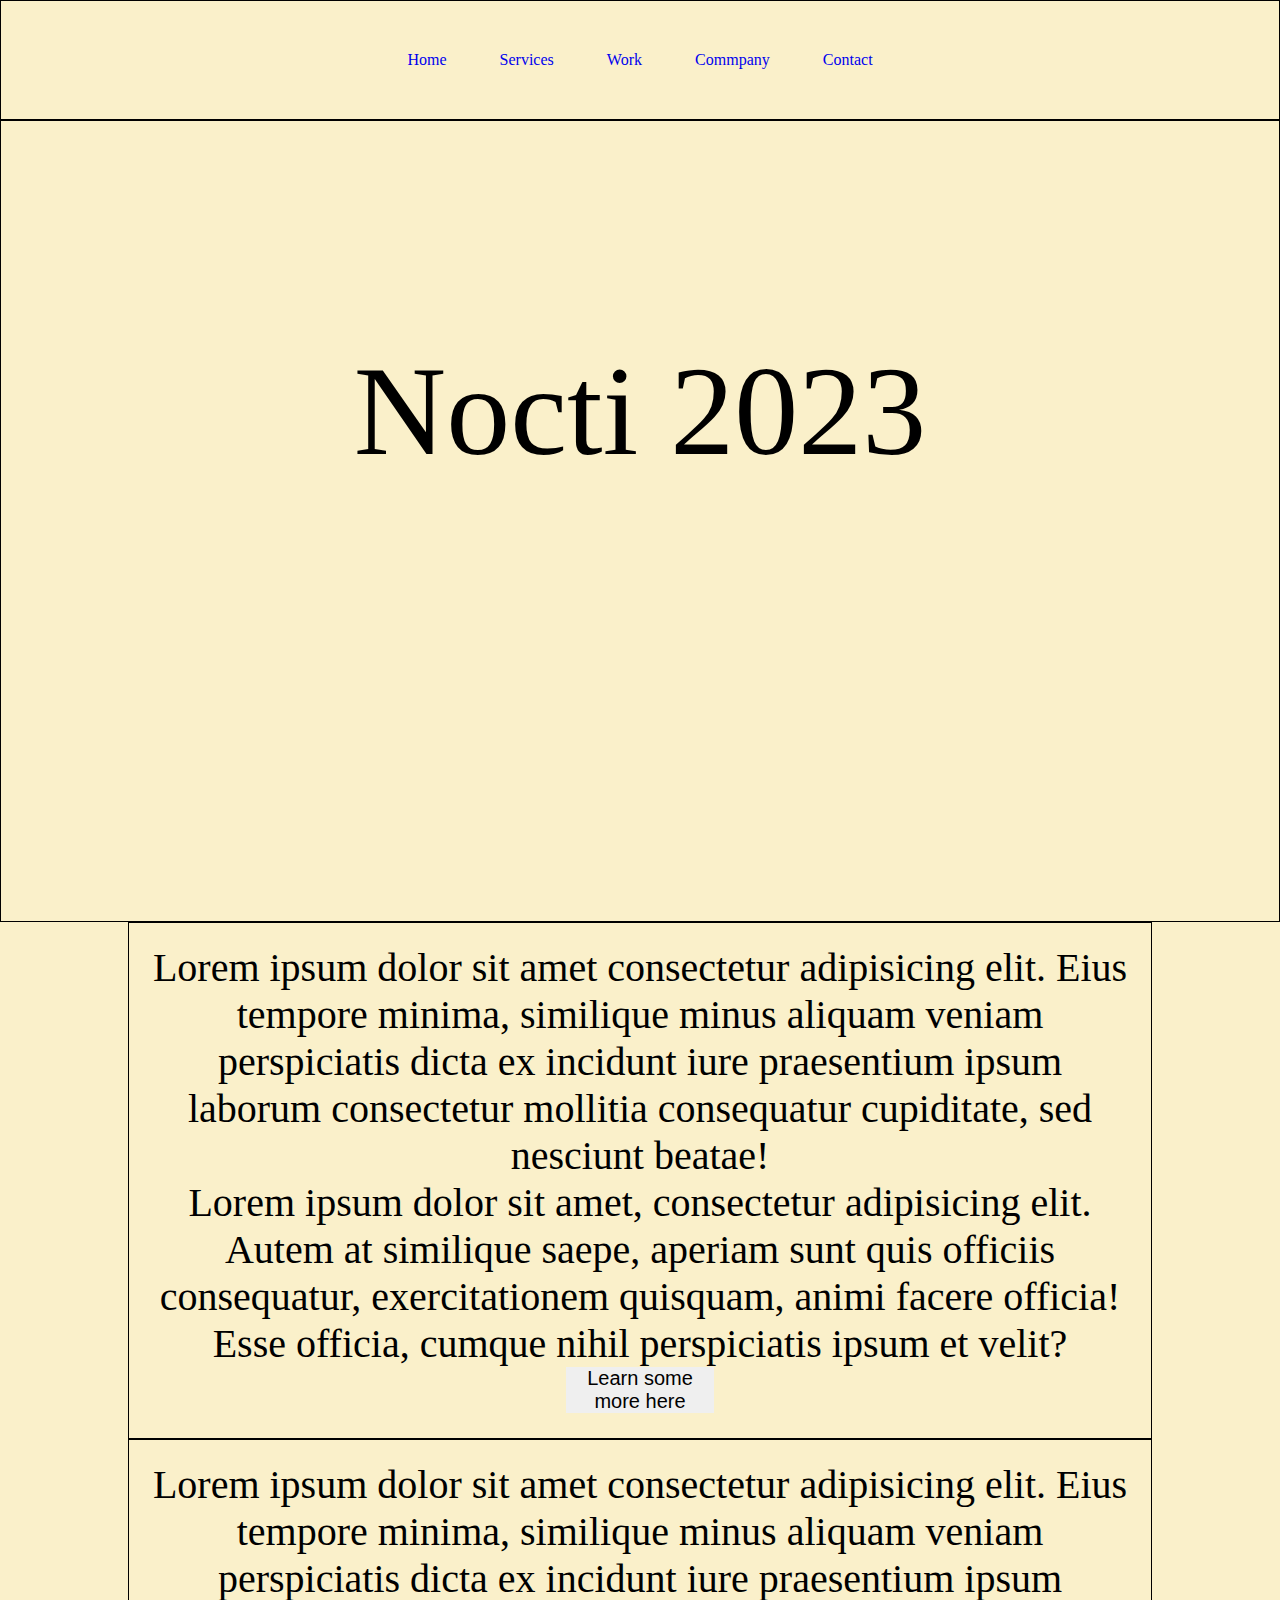
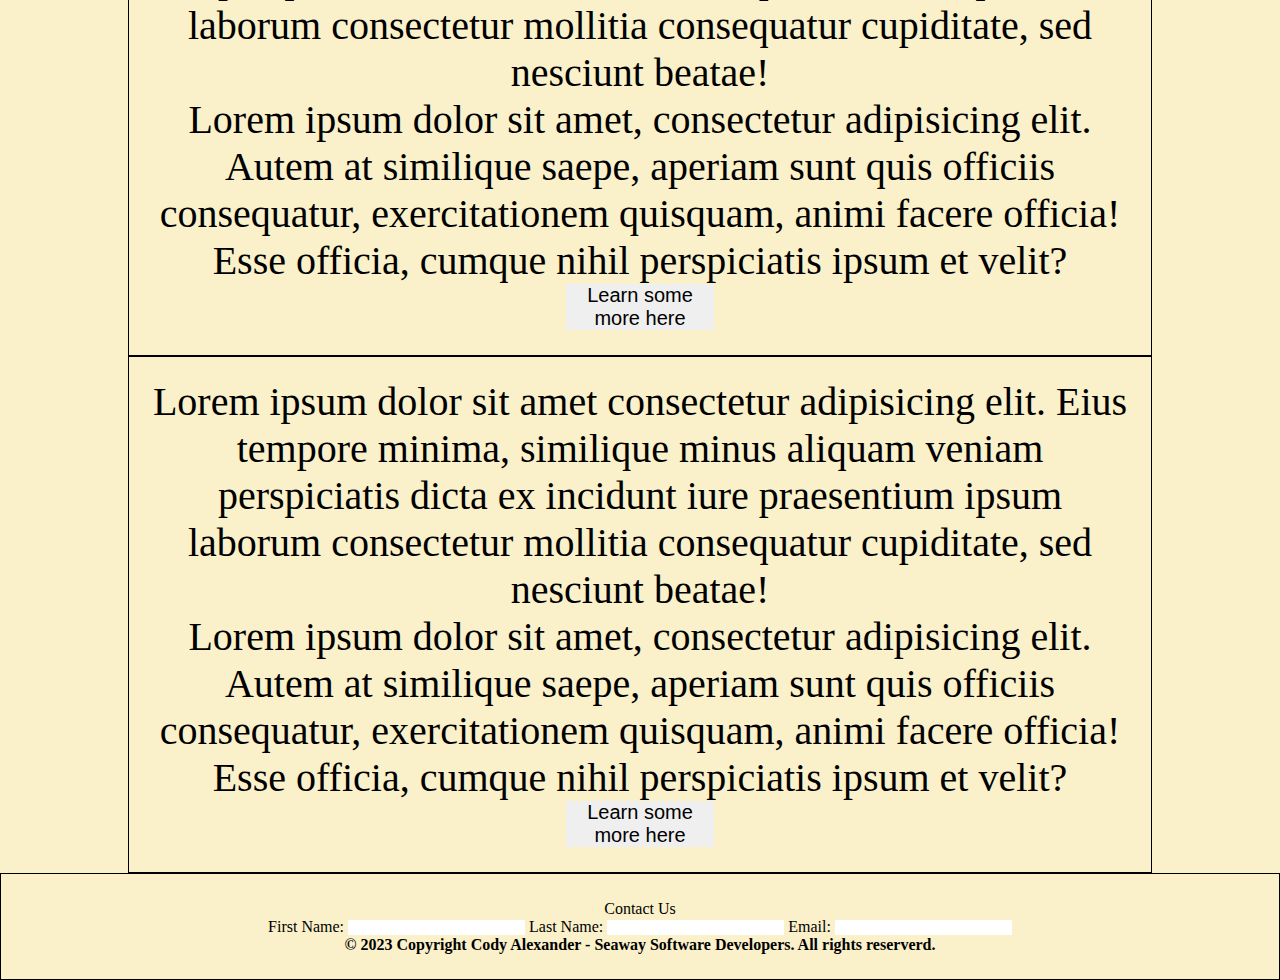
<file: index.html>
<!DOCTYPE html>
<html>
<head>
    <meta charset="utf-8">
    <meta name="keywords" content="HTML">
    <meta name="description" content="The webskelition test">
    <title>Nocti 2023</title>
    <link rel="stylesheet" href="css/styles.css">
</head>

<body>
<nav class="pain1">
    <ul>
        <li><a href="index.html">Home</a></li>
        <li><a href="service.html">Services</a></li>
        <li><a href="work.html">Work</a></li>
        <li><a href="buisness.html">Commpany</a></li>
        <li><a href="contact.html">Contact</a></li>
    </ul>
</nav>

<header><blockquote>Nocti 2023</blockquote></header>

<main>
    <container>
        <article>
            <section>
                <p>Lorem ipsum dolor sit amet consectetur adipisicing elit. Eius tempore minima, similique minus aliquam veniam perspiciatis dicta ex incidunt iure praesentium ipsum laborum consectetur mollitia consequatur cupiditate, sed nesciunt beatae!</p>
                <p>Lorem ipsum dolor sit amet, consectetur adipisicing elit. Autem at similique saepe, aperiam sunt quis officiis consequatur, exercitationem quisquam, animi facere officia! Esse officia, cumque nihil perspiciatis ipsum et velit?</p>
                <button type="button">Learn some more here</button>
            </section>
            <section>
                <p>Lorem ipsum dolor sit amet consectetur adipisicing elit. Eius tempore minima, similique minus aliquam veniam perspiciatis dicta ex incidunt iure praesentium ipsum laborum consectetur mollitia consequatur cupiditate, sed nesciunt beatae!</p>
                <p>Lorem ipsum dolor sit amet, consectetur adipisicing elit. Autem at similique saepe, aperiam sunt quis officiis consequatur, exercitationem quisquam, animi facere officia! Esse officia, cumque nihil perspiciatis ipsum et velit?</p>
                <button type="button">Learn some more here</button>
            </section>
            <section>
                <p>Lorem ipsum dolor sit amet consectetur adipisicing elit. Eius tempore minima, similique minus aliquam veniam perspiciatis dicta ex incidunt iure praesentium ipsum laborum consectetur mollitia consequatur cupiditate, sed nesciunt beatae!</p>
                <p>Lorem ipsum dolor sit amet, consectetur adipisicing elit. Autem at similique saepe, aperiam sunt quis officiis consequatur, exercitationem quisquam, animi facere officia! Esse officia, cumque nihil perspiciatis ipsum et velit?</p>
                <button type="button">Learn some more here</button>
            </section>
        </article>
    </container>
</main>
</body>
<footer>
    <form method="get" action="mailto: email@seawaysoftdev.org">
        <fieldset>
            <legend>Contact Us</legend>
            
            <lable for="fName">First Name:</lable>
            <input type="text" name="fName" id="fName" required>
            
            <lable for="lName">Last Name:</lable>
            <input type="text" name="lName" id="lname" required>
            
            <lable for="email">Email:</lable>
            <input type="email" name="email" id="email" required>
        </fieldset>
    </form>
    <h4>&copy; 2023 Copyright Cody Alexander - Seaway Software Developers. All rights reserverd.</h4>
</footer>
</html>
</file>
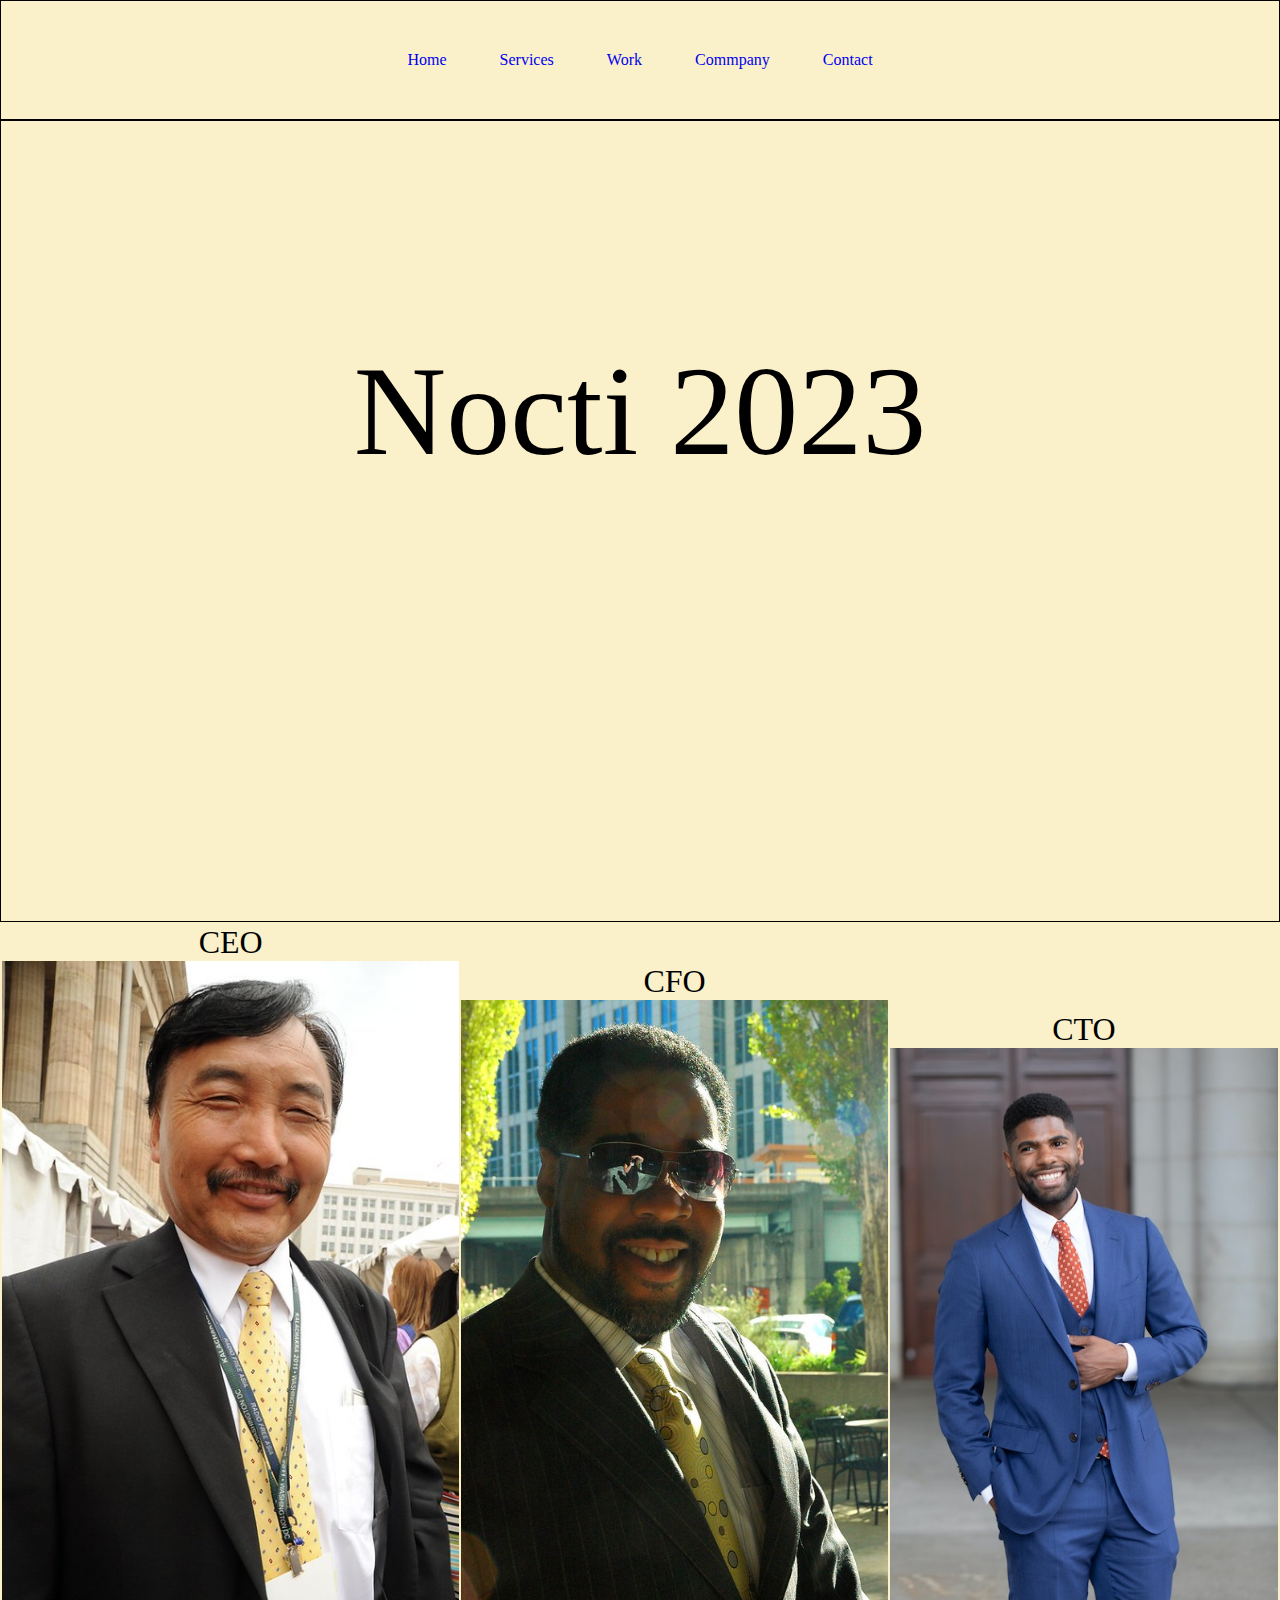
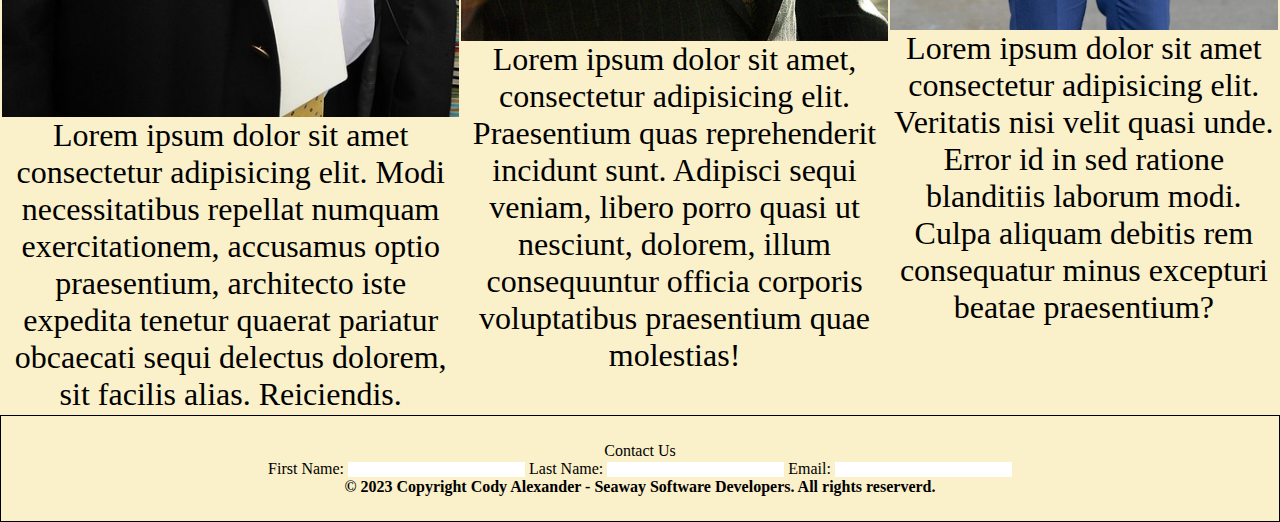
<file: buisness.html>
<!DOCTYPE html>
<html>
<head>
    <meta charset="utf-8">
    <meta name="keywords" content="HTML">
    <meta name="description" content="The webskelition test">
    <title>Nocti 2023</title>
    <link rel="stylesheet" href="css/styles.css">
</head>

<body>
<nav class="pain1">
    <ul>
        <li><a href="index.html">Home</a></li>
        <li><a href="service.html">Services</a></li>
        <li><a href="work.html">Work</a></li>
        <li><a href="buisness.html">Commpany</a></li>
        <li><a href="contact.html">Contact</a></li>
    </ul>
</nav>

<header><blockquote>Nocti 2023</blockquote></header>

<main>
    <div id="people">
    <table>
        <tr>
            <td>
                <p>CEO</p>
                <img src="images/happy.jpg" alt="">
                <p>Lorem ipsum dolor sit amet consectetur adipisicing elit. Modi necessitatibus repellat numquam exercitationem, accusamus optio praesentium, architecto iste expedita tenetur quaerat pariatur obcaecati sequi delectus dolorem, sit facilis alias. Reiciendis.</p>
            </td>
            <td>
                <p>CFO</p>
                <img src="images/bubles.jpg" alt="">
                <p>Lorem ipsum dolor sit amet, consectetur adipisicing elit. Praesentium quas reprehenderit incidunt sunt. Adipisci sequi veniam, libero porro quasi ut nesciunt, dolorem, illum consequuntur officia corporis voluptatibus praesentium quae molestias!</p>
            </td>
            <td>
                <p>CTO</p>
                <img src="images/Man in suit - 481x720.jpg" alt="">
                <p>Lorem ipsum dolor sit amet consectetur adipisicing elit. Veritatis nisi velit quasi unde. Error id in sed ratione blanditiis laborum modi. Culpa aliquam debitis rem consequatur minus excepturi beatae praesentium?</p>
            </td>
        </tr>
      </table>
      </div>
</main>
</body>
<footer>
    <form method="get" action="mailto: email@seawaysoftdev.org">
        <fieldset>
            <legend>Contact Us</legend>
            
            <lable for="fName">First Name:</lable>
            <input type="text" name="fName" id="fName" required>
            
            <lable for="lName">Last Name:</lable>
            <input type="text" name="lName" id="lname" required>
            
            <lable for="email">Email:</lable>
            <input type="email" name="email" id="email" required>
        </fieldset>
    </form>
    <h4>&copy; 2023 Copyright Cody Alexander - Seaway Software Developers. All rights reserverd.</h4>
</footer>
</html>
</file>
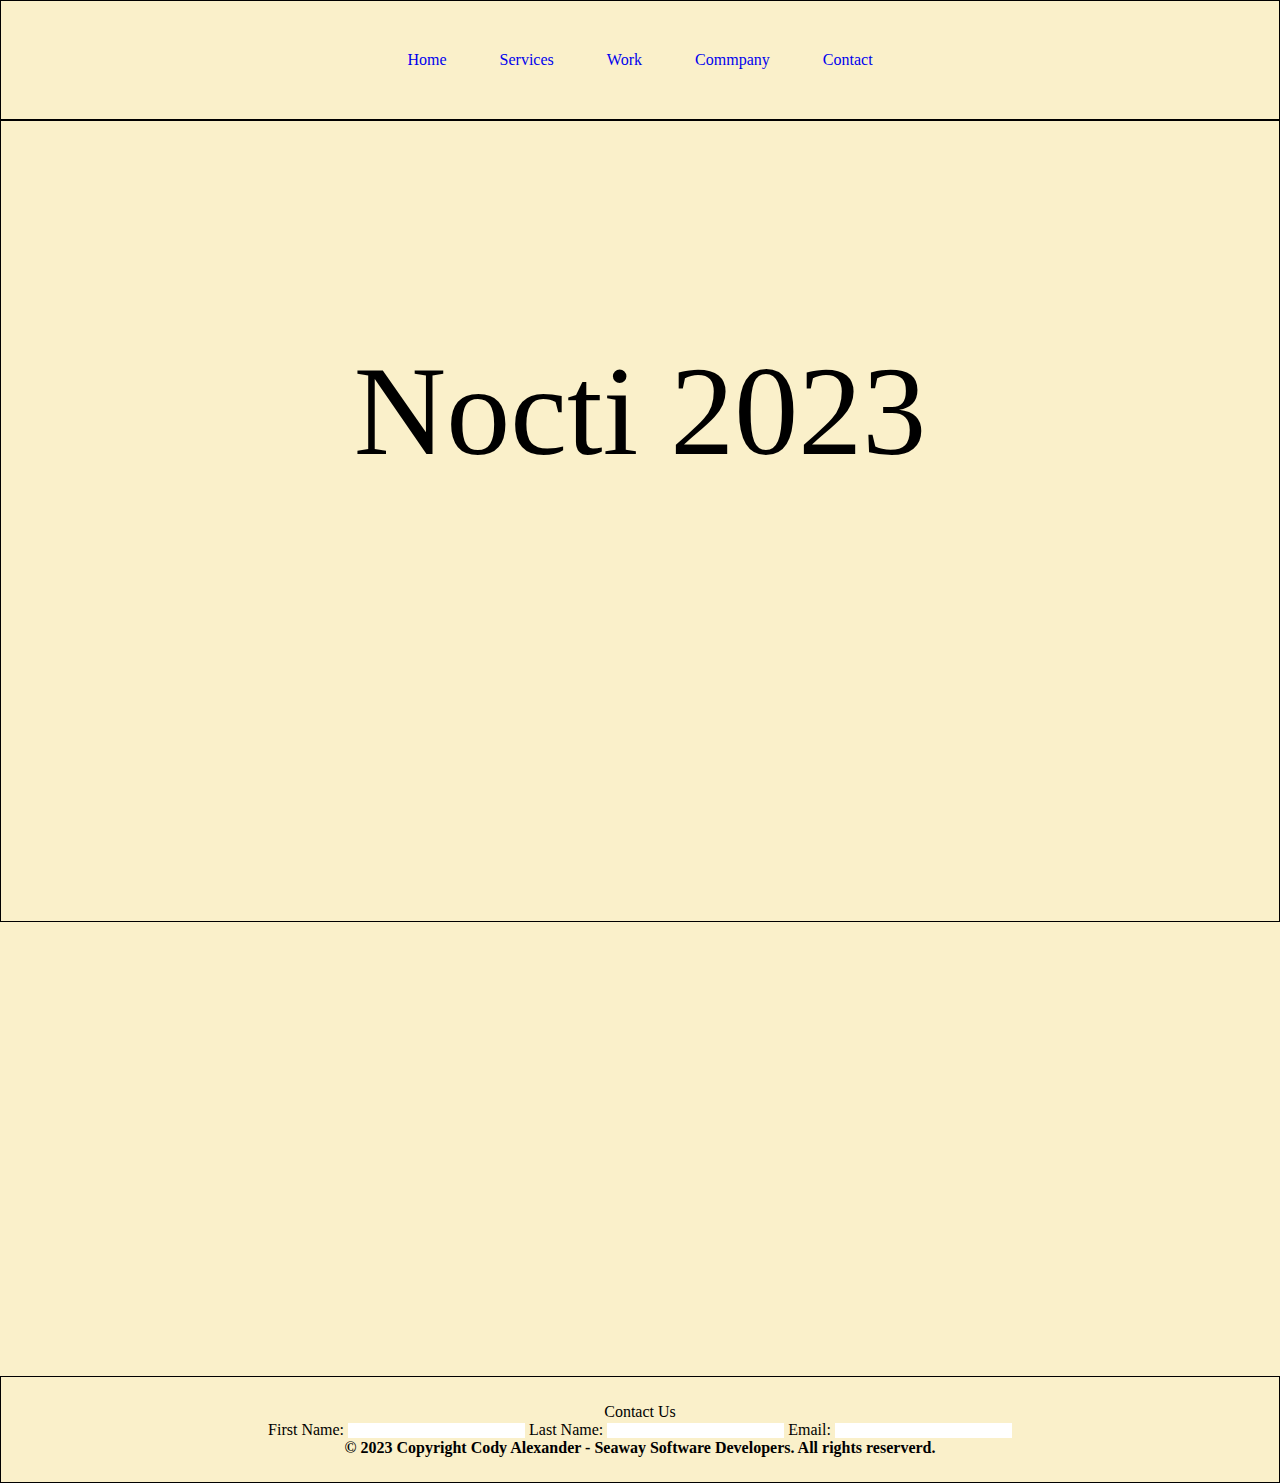
<file: contact.html>
<!DOCTYPE html>
<html>
<head>
    <meta charset="utf-8">
    <meta name="keywords" content="HTML">
    <meta name="description" content="The webskelition test">
    <title>Nocti 2023</title>
    <link rel="stylesheet" href="css/styles.css">
    <meta name="viewport" content="width=divice-width,initial-scale=1">
</head>

<body>
<nav class="pain1">
    <ul>
        <li><a href="index.html">Home</a></li>
        <li><a href="service.html">Services</a></li>
        <li><a href="work.html">Work</a></li>
        <li><a href="buisness.html">Commpany</a></li>
        <li><a href="contact.html">Contact</a></li>
    </ul>
</nav>

<header><blockquote>Nocti 2023</blockquote></header>

<main>
    <iframe src="https://www.google.com/maps/embed?pb=!1m14!1m8!1m3!1d11337.568256353157!2d-74.9899444!3d44.7320175!3m2!1i1024!2i768!4f13.1!3m3!1m2!1s0x4ccc5d49b5e03a9f%3A0xaf7b7b60e3215973!2sSeaway%20Area%20Tech%20Center!5e0!3m2!1sen!2sus!4v1682352683680!5m2!1sen!2sus" width="600" height="450" style="border:0;" allowfullscreen="" loading="lazy" referrerpolicy="no-referrer-when-downgrade"></iframe>
</main>
</body>
<footer>
    <form method="get" action="mailto: email@seawaysoftdev.org">
    <fieldset>
        <legend>Contact Us</legend>
        
        <lable for="fName">First Name:</lable>
        <input type="text" name="fName" id="fName" required>
        
        <lable for="lName">Last Name:</lable>
        <input type="text" name="lName" id="lname" required>
        
        <lable for="email">Email:</lable>
        <input type="email" name="email" id="email" required>
    </fieldset>
</form>
    <h4>&copy; 2023 Copyright Cody Alexander - Seaway Software Developers. All rights reserverd.</h4>
</footer>
</html>
</file>
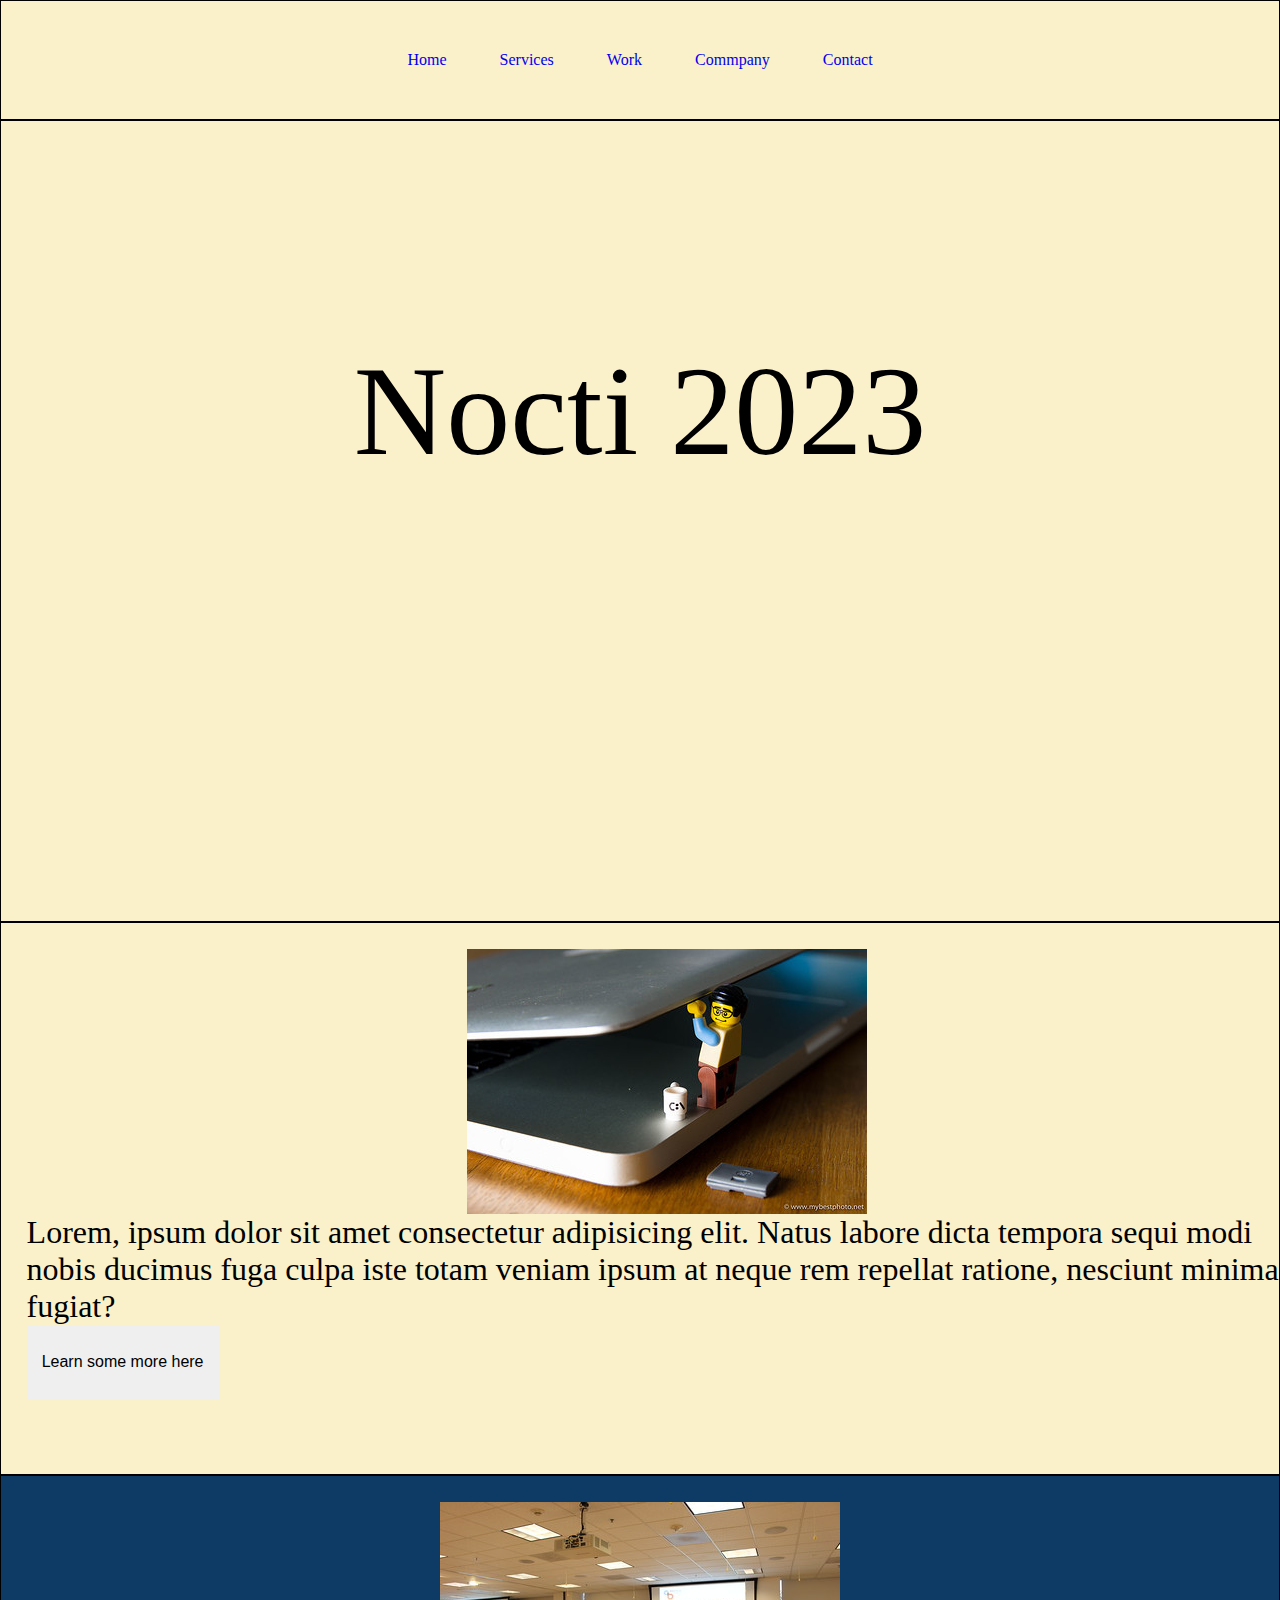
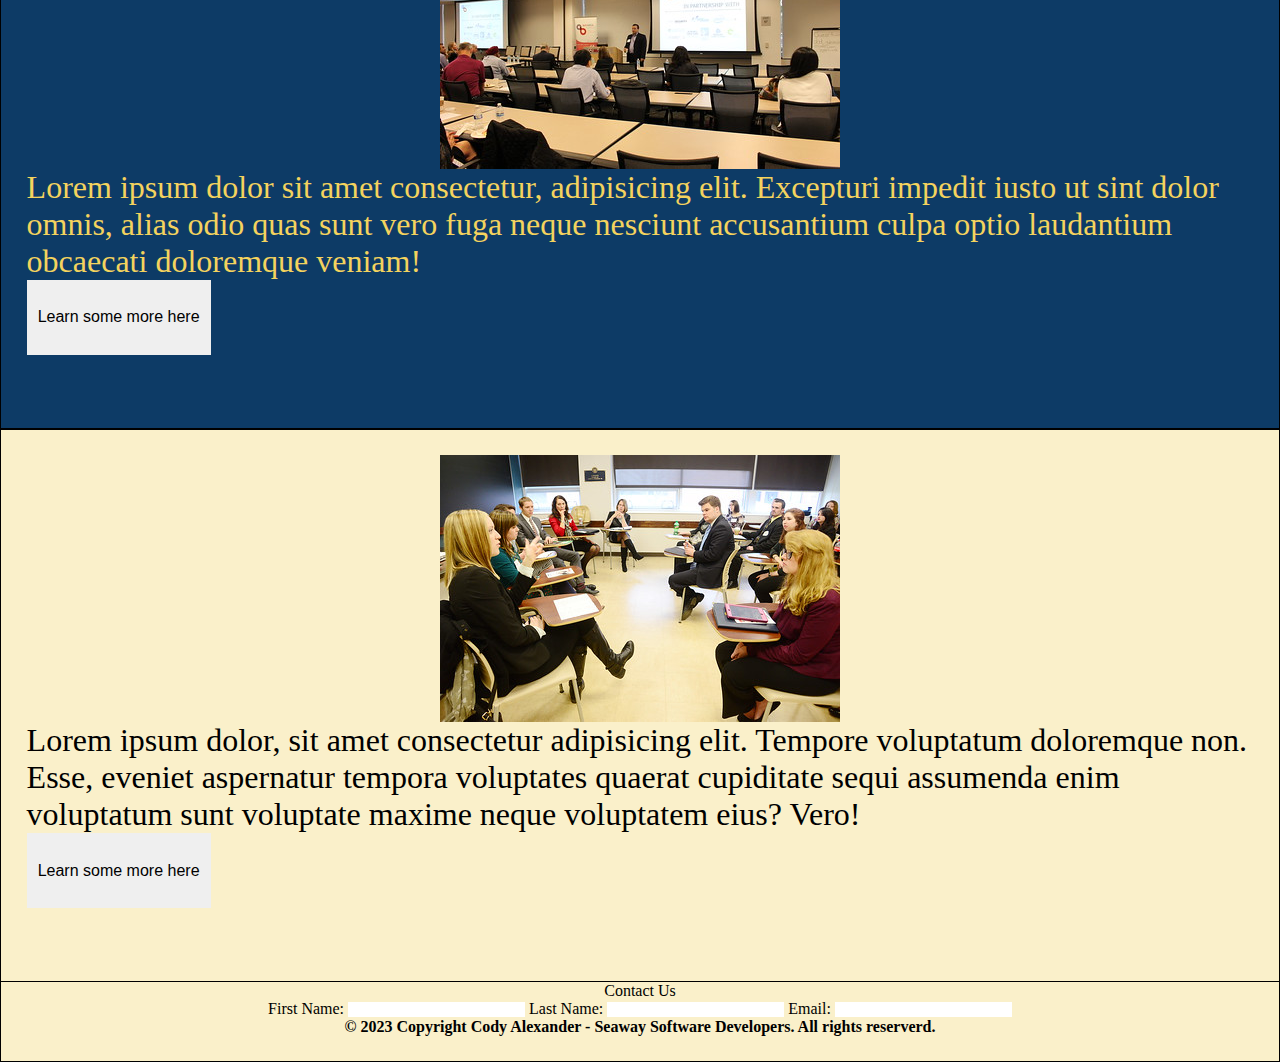
<file: service.html>
<!DOCTYPE html>
<html>
<head>
    <meta charset="utf-8">
    <meta name="keywords" content="HTML">
    <meta name="description" content="The webskelition test">
    <title>Nocti 2023</title>
    <link rel="stylesheet" href="css/styles.css">
</head>

<body>
<nav class="pain1">
    <ul>
        <li><a href="index.html">Home</a></li>
        <li><a href="service.html">Services</a></li>
        <li><a href="work.html">Work</a></li>
        <li><a href="buisness.html">Commpany</a></li>
        <li><a href="contact.html">Contact</a></li>
    </ul>
</nav>

<header><blockquote>Nocti 2023</blockquote></header>

<main>
    <div id="why">
        <img src="images/meow.jpg" alt="">
        <p>Lorem, ipsum dolor sit amet consectetur adipisicing elit. Natus labore dicta tempora sequi modi nobis ducimus fuga culpa iste totam veniam ipsum at neque rem repellat ratione, nesciunt minima fugiat?</p>
        <button type="button">Learn some more here</button>
    </div>
    <div id="dont">
        <img src="images/15082284454_52032614a6_w.jpg" alt="">
        <p>Lorem ipsum dolor sit amet consectetur, adipisicing elit. Excepturi impedit iusto ut sint dolor omnis, alias odio quas sunt vero fuga neque nesciunt accusantium culpa optio laudantium obcaecati doloremque veniam!</p>
        <button type="button">Learn some more here</button>
    </div>
    <div id="this">
        <img src="images/16737729277_a8506e601b_w.jpg" alt="">
        <p>Lorem ipsum dolor, sit amet consectetur adipisicing elit. Tempore voluptatum doloremque non. Esse, eveniet aspernatur tempora voluptates quaerat cupiditate sequi assumenda enim voluptatum sunt voluptate maxime neque voluptatem eius? Vero!</p>
        <button type="button">Learn some more here</button>
    </div>
</main>
</body>
<footer>
    <form method="get" action="mailto: email@seawaysoftdev.org">
        <fieldset>
            <legend>Contact Us</legend>
            
            <lable for="fName">First Name:</lable>
            <input type="text" name="fName" id="fName" required>
            
            <lable for="lName">Last Name:</lable>
            <input type="text" name="lName" id="lname" required>
            
            <lable for="email">Email:</lable>
            <input type="email" name="email" id="email" required>
        </fieldset>
    </form>
    <h4>&copy; 2023 Copyright Cody Alexander - Seaway Software Developers. All rights reserverd.</h4>
</footer>
</html>
</file>
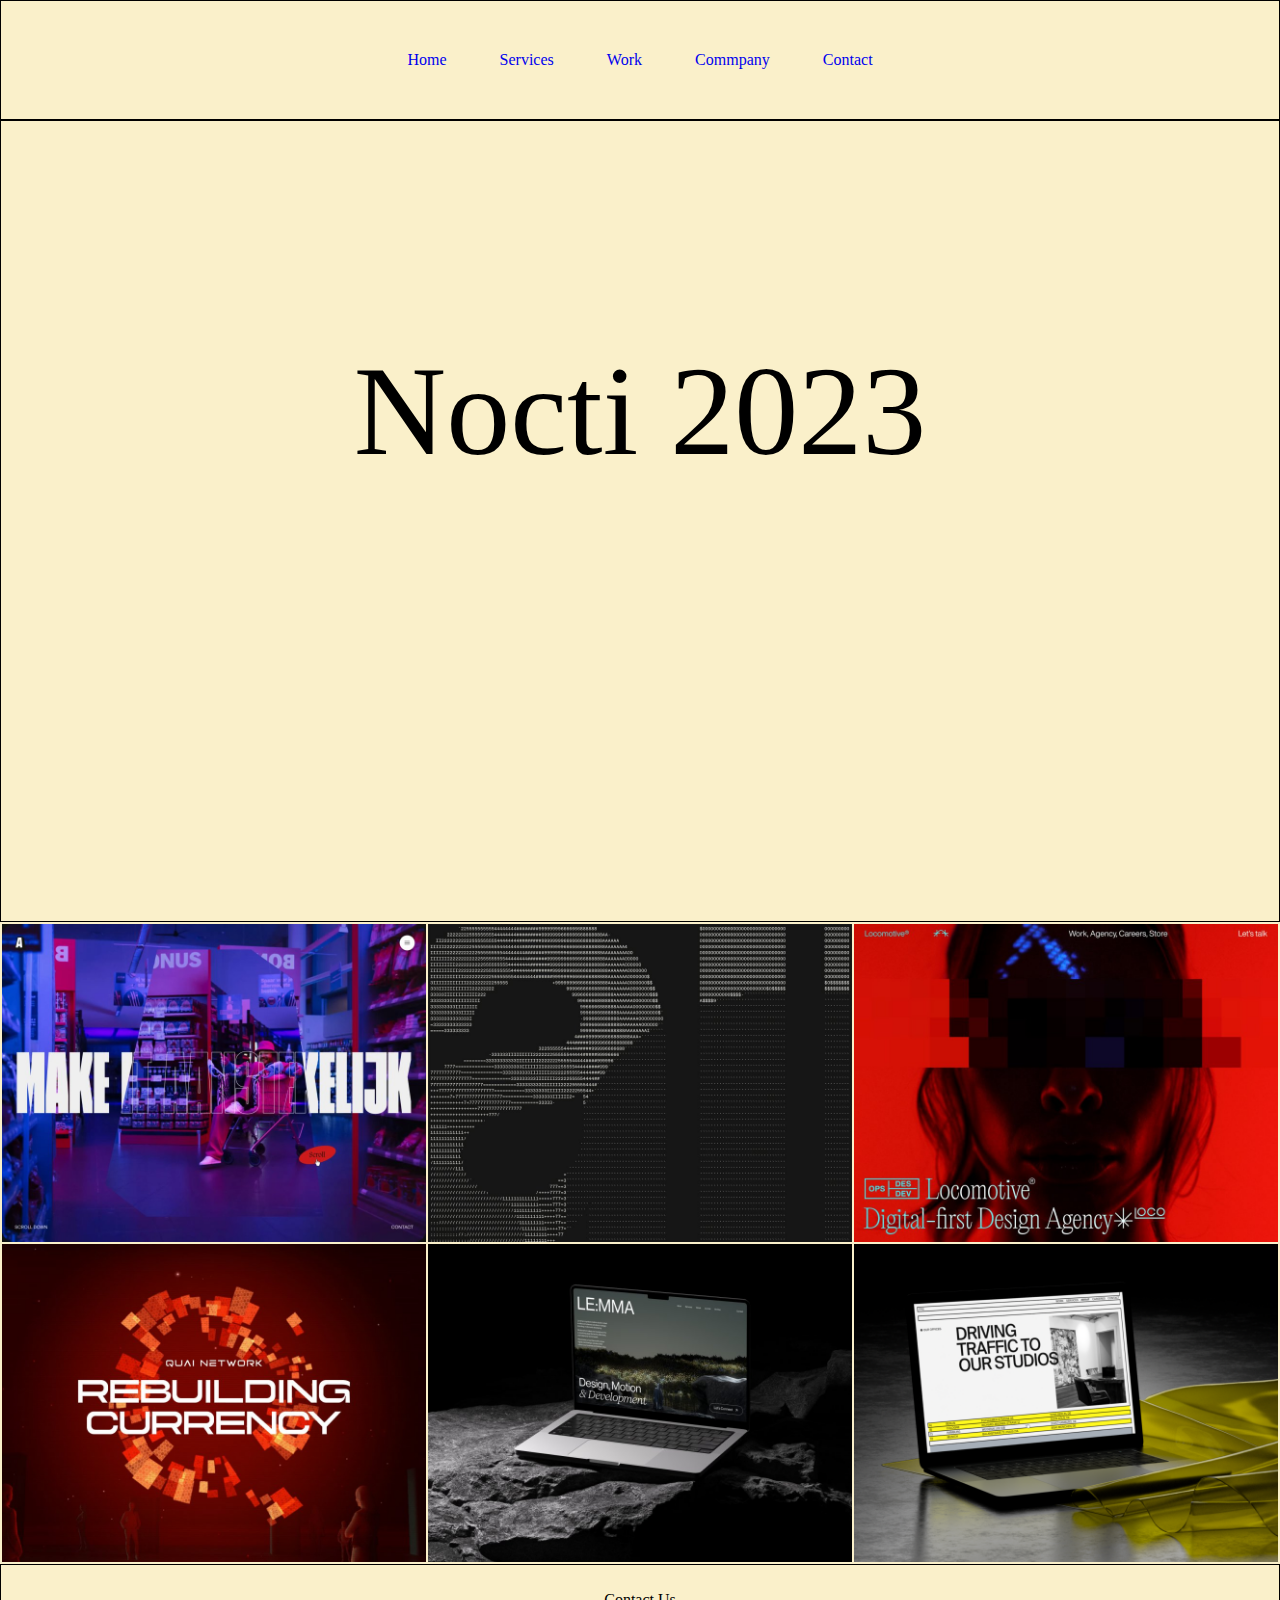
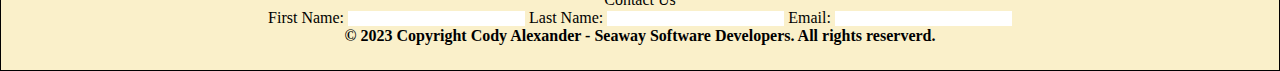
<file: work.html>
<!DOCTYPE html>
<html>
<head>
    <meta charset="utf-8">
    <meta name="keywords" content="HTML">
    <meta name="description" content="The webskelition test">
    <title>Nocti 2023</title>
    <link rel="stylesheet" href="css/styles.css">
</head>

<body>
<nav class="pain1">
    <ul>
        <li><a href="index.html">Home</a></li>
        <li><a href="service.html">Services</a></li>
        <li><a href="work.html">Work</a></li>
        <li><a href="buisness.html">Commpany</a></li>
        <li><a href="contact.html">Contact</a></li>
    </ul>
</nav>

<header><blockquote>Nocti 2023</blockquote></header>

<main>
    <table>
            <tr>
                <td><img src="images/image1.jpeg" alt="project 1"></td>
                <td><img src="images/image2.jpeg" alt="project 2"></td>
                <td><img src="images/image3.jpeg" alt="project 3"></td>
            </tr>
            <tr>
                <td><img src="images/image4.jpeg" alt="project 4"></td>
                <td><img src="images/imgage5.jpeg" alt="project 5"></td>
                <td><img src="images/image6.png" alt="project 6"></td>
            </tr>
    </table>


</main>
</body>
<footer>
    <form method="get" action="mailto: email@seawaysoftdev.org">
        <fieldset>
            <legend>Contact Us</legend>
            
            <lable for="fName">First Name:</lable>
            <input type="text" name="fName" id="fName" required>
            
            <lable for="lName">Last Name:</lable>
            <input type="text" name="lName" id="lname" required>
            
            <lable for="email">Email:</lable>
            <input type="email" name="email" id="email" required>
        </fieldset>
    </form>
    <h4>&copy; 2023 Copyright Cody Alexander - Seaway Software Developers. All rights reserverd.</h4>
</footer>
</html>
</file>
<file: css/styles.css>
*{
    margin: 0 auto;
    border: 0;
    padding: 0%;
}

body{
    margin: 0 auto;
    background-color: #FAF0CA;
}

h1{
    text-align: center;
}

body blockquote{
    padding: 17%;
    text-align: center;
    size: 2em;
}

header{
    height: 800px;
    font-size: 8em;
    text-align: center;
    border: 1px solid black;
}

nav{
 color: #0D3B66;
 border: 1px solid black;
}

nav ul{
    text-align: center;
    padding: 2%;
    border: #0D3B66 thick 5px;
}

nav ul li{
    display: inline-block;
    size: 2em;
}

nav li{
    padding: 2%;
    
}

nav a{
    text-decoration: none;
    
}

a:hover{
 color: #F4D35E;
}

img {
    max-width: 100%;
    display: block;
}

main article{
    width: 80%;
    font-size: 2.5em;
    text-align: center;
}

main article section{
    padding: 2%;
}

main button{
    width: 15%;
    height: 15%;
    font-size: .5em;
}

section{
    border: 1px solid black;
}

#why{
    padding: 2%;
    width: 100%;
    border: 1px solid black;
    height: 500px;
    float: left;
    font-size: 2em;
}

#dont{
    padding: 2%;
    border: 1px solid black;
    height: 500px;
    background-color: #0D3B66;
    color: #F4D35E;
    float: left;
    font-size: 2em;
}

#this{
    padding: 2%;
    border: 1px solid black;
    height: 500px;
    float: left;
    font-size: 2em;
}
tr{
    border: 1px solid black;
}

#people{
    text-align: center;
    font-size: 2em;
}
 
footer{
    height: auto;
    text-align: center;
    border: 1px solid black;
    padding: 2%;
}
</file>
